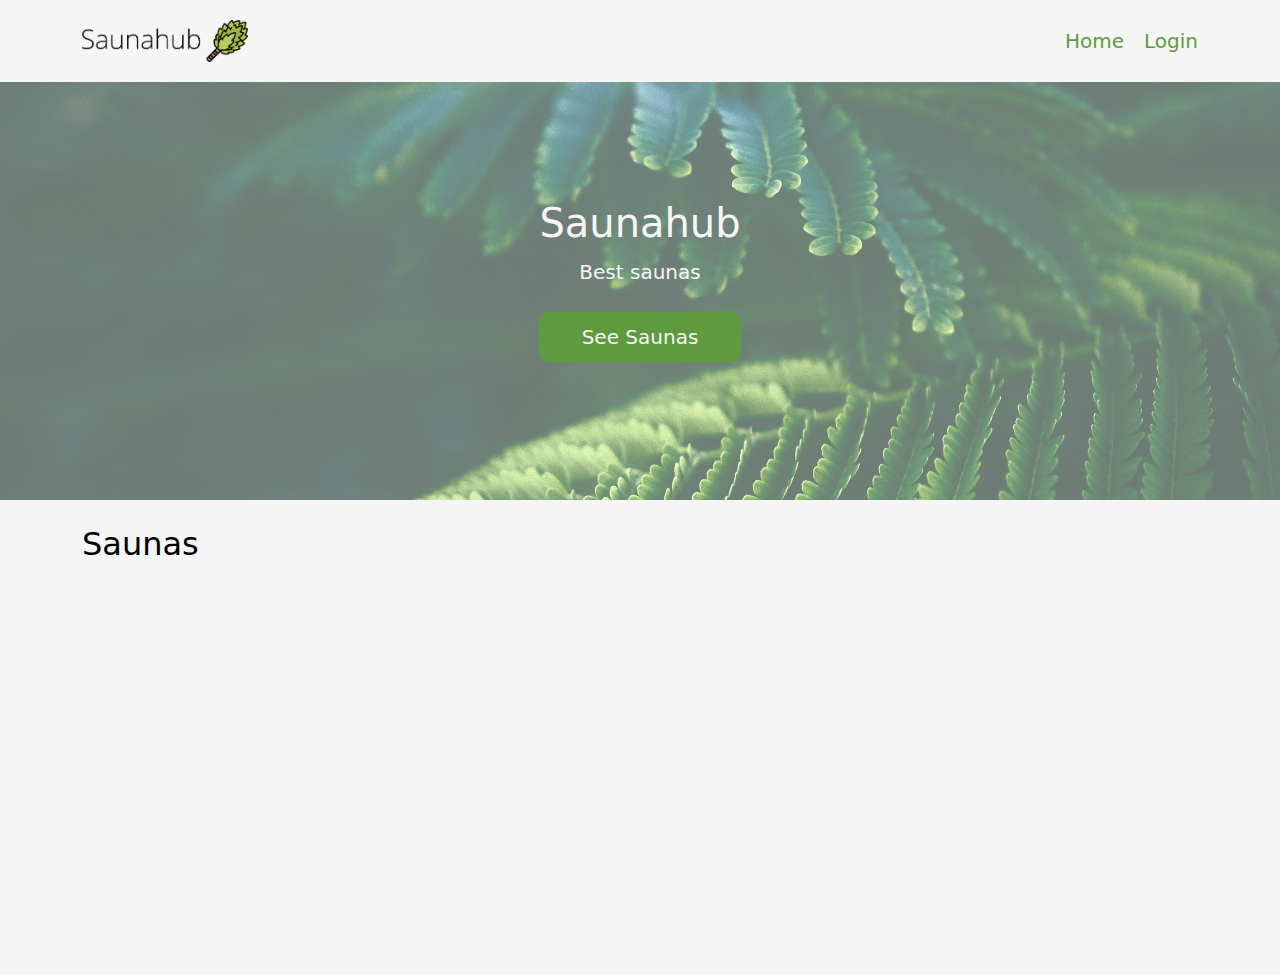
<file: index.html>
<!doctype html><html lang="en"><head><meta charset="UTF-8"/><meta http-equiv="X-UA-Compatible" content="IE=edge"/><meta name="viewport" content="width=device-width,initial-scale=1"/><link rel="stylesheet" href="https://cdnjs.cloudflare.com/ajax/libs/font-awesome/6.1.1/css/all.min.css" integrity="sha512-KfkfwYDsLkIlwQp6LFnl8zNdLGxu9YAA1QvwINks4PhcElQSvqcyVLLD9aMhXd13uQjoXtEKNosOWaZqXgel0g==" crossorigin="anonymous" referrerpolicy="no-referrer"/><title>Main</title><script defer="defer" src="main.js"></script><link href="main.css" rel="stylesheet"></head><body><header class="header"><div class="container"><div class="row"><div class="col-2"><a href=""><img src="img/logo_new.png" alt="logo"/></a></div><div class="col-10 menu"><nav><ul class="menu-list" id="menu-list"><li class="menu-item"><a href="">Home</a></li><li class="menu-item"><a href="#" class="login-btn" id="login-btn">Login</a></li><li class="menu-item" id="account-place"></li></ul></nav></div></div></div></header><div class="modal-window" id="modal-window"></div><section class="main-head"><div class="main-head__info"><h1>Saunahub</h1><p>Best saunas</p><a href="#saunas">See Saunas</a></div></section><section class="main-section" id="saunas"><div class="container"><div class="row" id="saunas-section"><h2>Saunas</h2></div></div></section><div class="notification" id="notification"><p>Text</p></div></body></html>
</file>
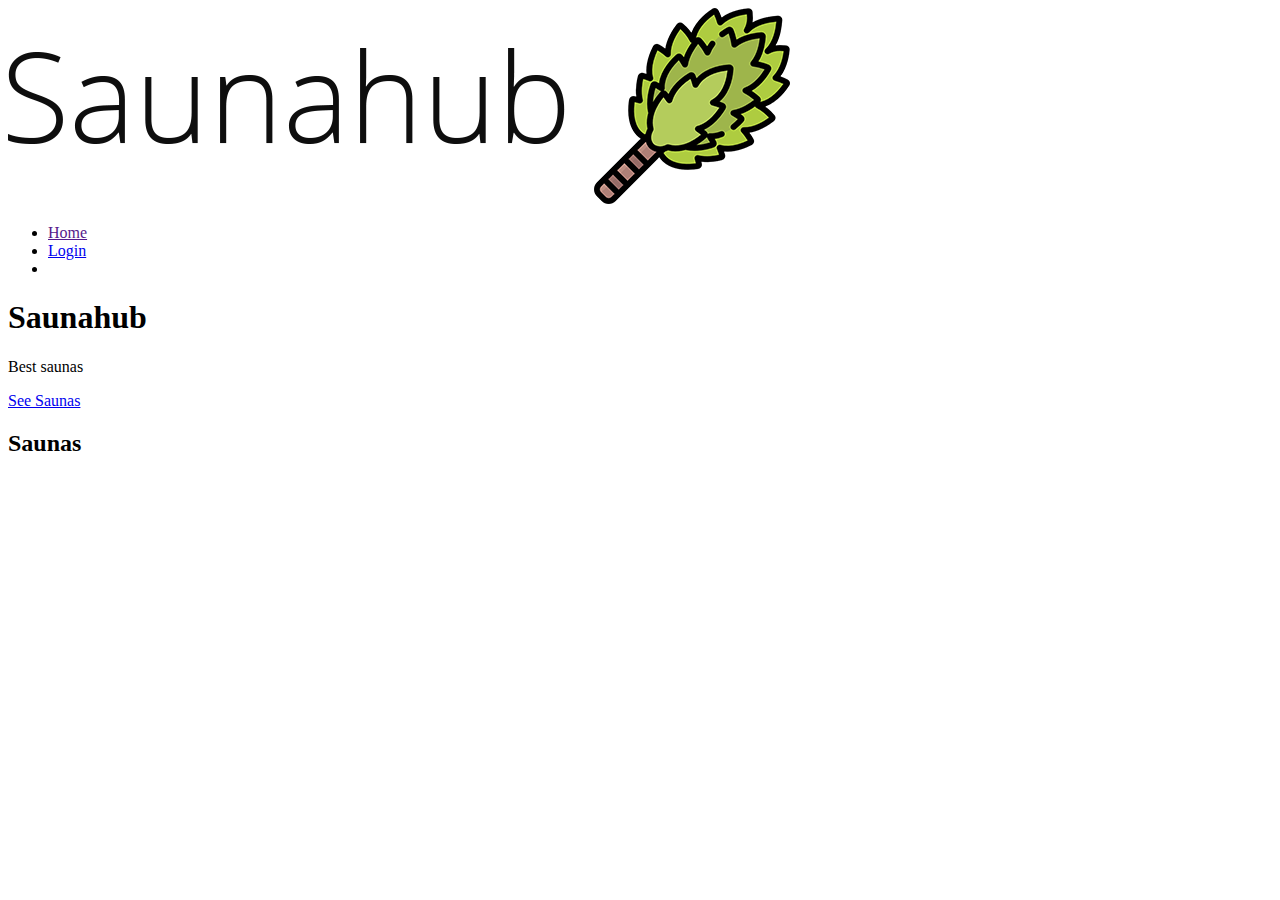
<file: src/index.html>
<!DOCTYPE html>
<html lang="en">
  <head>
    <meta charset="UTF-8" />
    <meta http-equiv="X-UA-Compatible" content="IE=edge" />
    <meta name="viewport" content="width=device-width, initial-scale=1.0" />
    <link
      rel="stylesheet"
      href="https://cdnjs.cloudflare.com/ajax/libs/font-awesome/6.1.1/css/all.min.css"
      integrity="sha512-KfkfwYDsLkIlwQp6LFnl8zNdLGxu9YAA1QvwINks4PhcElQSvqcyVLLD9aMhXd13uQjoXtEKNosOWaZqXgel0g=="
      crossorigin="anonymous"
      referrerpolicy="no-referrer"
    />
    <title>Main</title>
  </head>
  <body>
    <header class="header">
      <div class="container">
        <div class="row">
          <div class="col-2">
            <a href="">
              <img src="img/logo_new.png" alt="logo" />
            </a>
          </div>
          <div class="col-10 menu">
            <nav>
              <ul class="menu-list" id="menu-list">
                <li class="menu-item"><a href="">Home</a></li>
                <li class="menu-item">
                  <a href="#" class="login-btn" id="login-btn">Login</a>
                </li>
                <li class="menu-item" id="account-place"></li>
              </ul>
            </nav>
          </div>
        </div>
      </div>
    </header>
    <div class="modal-window" id="modal-window"></div>
    <section class="main-head">
      <div class="main-head__info">
        <h1>Saunahub</h1>
        <p>Best saunas</p>
        <a href="#saunas">See Saunas</a>
      </div>
    </section>
    <section class="main-section" id="saunas">
      <div class="container">
        <div class="row" id="saunas-section">
          <h2>Saunas</h2>
        </div>
      </div>
    </section>
  </body>
</html>
</file>
<file: main.css>
*,:after,:before{box-sizing:border-box}@media (prefers-reduced-motion:no-preference){:root{scroll-behavior:smooth}}body{margin:0;font-family:var(--bs-body-font-family);font-size:var(--bs-body-font-size);font-weight:var(--bs-body-font-weight);line-height:var(--bs-body-line-height);color:var(--bs-body-color);text-align:var(--bs-body-text-align);background-color:var(--bs-body-bg);-webkit-text-size-adjust:100%;-webkit-tap-highlight-color:rgba(0,0,0,0)}hr{margin:1rem 0;color:inherit;background-color:currentColor;border:0;opacity:.25}hr:not([size]){height:1px}h1,h2,h3,h4,h5,h6{margin-top:0;margin-bottom:.5rem;font-weight:500;line-height:1.2}h1{font-size:calc(1.375rem + 1.5vw)}@media (min-width:1200px){h1{font-size:2.5rem}}h2{font-size:calc(1.325rem + .9vw)}@media (min-width:1200px){h2{font-size:2rem}}h3{font-size:calc(1.3rem + .6vw)}@media (min-width:1200px){h3{font-size:1.75rem}}h4{font-size:calc(1.275rem + .3vw)}@media (min-width:1200px){h4{font-size:1.5rem}}h5{font-size:1.25rem}h6{font-size:1rem}p{margin-top:0;margin-bottom:1rem}abbr[data-bs-original-title],abbr[title]{text-decoration:underline dotted;cursor:help;text-decoration-skip-ink:none}address{margin-bottom:1rem;font-style:normal;line-height:inherit}ol,ul{padding-left:2rem}dl,ol,ul{margin-top:0;margin-bottom:1rem}ol ol,ol ul,ul ol,ul ul{margin-bottom:0}dt{font-weight:700}dd{margin-bottom:.5rem;margin-left:0}blockquote{margin:0 0 1rem}b,strong{font-weight:bolder}small{font-size:.875em}mark{padding:.2em;background-color:#fcf8e3}sub,sup{position:relative;font-size:.75em;line-height:0;vertical-align:baseline}sub{bottom:-.25em}sup{top:-.5em}a{color:#0d6efd;text-decoration:underline}a:hover{color:#0a58ca}a:not([href]):not([class]),a:not([href]):not([class]):hover{color:inherit;text-decoration:none}code,kbd,pre,samp{font-family:var(--bs-font-monospace);font-size:1em;direction:ltr;unicode-bidi:bidi-override}pre{display:block;margin-top:0;margin-bottom:1rem;overflow:auto;font-size:.875em}pre code{font-size:inherit;color:inherit;word-break:normal}code{font-size:.875em;color:#d63384;word-wrap:break-word}a>code{color:inherit}kbd{padding:.2rem .4rem;font-size:.875em;color:#fff;background-color:#212529;border-radius:.2rem}kbd kbd{padding:0;font-size:1em;font-weight:700}figure{margin:0 0 1rem}img,svg{vertical-align:middle}table{caption-side:bottom;border-collapse:collapse}caption{padding-top:.5rem;padding-bottom:.5rem;color:#6c757d;text-align:left}th{text-align:inherit;text-align:-webkit-match-parent}tbody,td,tfoot,th,thead,tr{border:0 solid;border-color:inherit}label{display:inline-block}button{border-radius:0}button:focus:not(:focus-visible){outline:0}button,input,optgroup,select,textarea{margin:0;font-family:inherit;font-size:inherit;line-height:inherit}button,select{text-transform:none}[role=button]{cursor:pointer}select{word-wrap:normal}select:disabled{opacity:1}[list]::-webkit-calendar-picker-indicator{display:none}[type=button],[type=reset],[type=submit],button{-webkit-appearance:button}[type=button]:not(:disabled),[type=reset]:not(:disabled),[type=submit]:not(:disabled),button:not(:disabled){cursor:pointer}::-moz-focus-inner{padding:0;border-style:none}textarea{resize:vertical}fieldset{min-width:0;padding:0;margin:0;border:0}legend{float:left;width:100%;padding:0;margin-bottom:.5rem;font-size:calc(1.275rem + .3vw);line-height:inherit}@media (min-width:1200px){legend{font-size:1.5rem}}legend+*{clear:left}::-webkit-datetime-edit-day-field,::-webkit-datetime-edit-fields-wrapper,::-webkit-datetime-edit-hour-field,::-webkit-datetime-edit-minute,::-webkit-datetime-edit-month-field,::-webkit-datetime-edit-text,::-webkit-datetime-edit-year-field{padding:0}::-webkit-inner-spin-button{height:auto}[type=search]{outline-offset:-2px;-webkit-appearance:textfield}::-webkit-search-decoration{-webkit-appearance:none}::-webkit-color-swatch-wrapper{padding:0}::file-selector-button{font:inherit}::-webkit-file-upload-button{font:inherit;-webkit-appearance:button}output{display:inline-block}iframe{border:0}summary{display:list-item;cursor:pointer}progress{vertical-align:baseline}[hidden]{display:none!important}/*!
 * Bootstrap Grid v5.1.3 (https://getbootstrap.com/)
 * Copyright 2011-2021 The Bootstrap Authors
 * Copyright 2011-2021 Twitter, Inc.
 * Licensed under MIT (https://github.com/twbs/bootstrap/blob/main/LICENSE)
 */:root{--bs-blue:#0d6efd;--bs-indigo:#6610f2;--bs-purple:#6f42c1;--bs-pink:#d63384;--bs-red:#dc3545;--bs-orange:#fd7e14;--bs-yellow:#ffc107;--bs-green:#198754;--bs-teal:#20c997;--bs-cyan:#0dcaf0;--bs-white:#fff;--bs-gray:#6c757d;--bs-gray-dark:#343a40;--bs-gray-100:#f8f9fa;--bs-gray-200:#e9ecef;--bs-gray-300:#dee2e6;--bs-gray-400:#ced4da;--bs-gray-500:#adb5bd;--bs-gray-600:#6c757d;--bs-gray-700:#495057;--bs-gray-800:#343a40;--bs-gray-900:#212529;--bs-primary:#0d6efd;--bs-secondary:#6c757d;--bs-success:#198754;--bs-info:#0dcaf0;--bs-warning:#ffc107;--bs-danger:#dc3545;--bs-light:#f8f9fa;--bs-dark:#212529;--bs-primary-rgb:13,110,253;--bs-secondary-rgb:108,117,125;--bs-success-rgb:25,135,84;--bs-info-rgb:13,202,240;--bs-warning-rgb:255,193,7;--bs-danger-rgb:220,53,69;--bs-light-rgb:248,249,250;--bs-dark-rgb:33,37,41;--bs-white-rgb:255,255,255;--bs-black-rgb:0,0,0;--bs-body-color-rgb:33,37,41;--bs-body-bg-rgb:255,255,255;--bs-font-sans-serif:system-ui,-apple-system,"Segoe UI",Roboto,"Helvetica Neue",Arial,"Noto Sans","Liberation Sans",sans-serif,"Apple Color Emoji","Segoe UI Emoji","Segoe UI Symbol","Noto Color Emoji";--bs-font-monospace:SFMono-Regular,Menlo,Monaco,Consolas,"Liberation Mono","Courier New",monospace;--bs-gradient:linear-gradient(180deg,hsla(0,0%,100%,0.15),hsla(0,0%,100%,0));--bs-body-font-family:var(--bs-font-sans-serif);--bs-body-font-size:1rem;--bs-body-font-weight:400;--bs-body-line-height:1.5;--bs-body-color:#212529;--bs-body-bg:#fff}.container,.container-fluid,.container-lg,.container-md,.container-sm,.container-xl,.container-xxl{width:100%;padding-right:var(--bs-gutter-x,.75rem);padding-left:var(--bs-gutter-x,.75rem);margin-right:auto;margin-left:auto}@media (min-width:576px){.container,.container-sm{max-width:540px}}@media (min-width:768px){.container,.container-md,.container-sm{max-width:720px}}@media (min-width:992px){.container,.container-lg,.container-md,.container-sm{max-width:960px}}@media (min-width:1200px){.container,.container-lg,.container-md,.container-sm,.container-xl{max-width:1140px}}@media (min-width:1400px){.container,.container-lg,.container-md,.container-sm,.container-xl,.container-xxl{max-width:1320px}}.row{--bs-gutter-x:1.5rem;--bs-gutter-y:0;display:flex;flex-wrap:wrap;margin-top:calc(var(--bs-gutter-y)*-1);margin-right:calc(var(--bs-gutter-x)*-0.5);margin-left:calc(var(--bs-gutter-x)*-0.5)}.row>*{box-sizing:border-box;flex-shrink:0;width:100%;max-width:100%;padding-right:calc(var(--bs-gutter-x)*0.5);padding-left:calc(var(--bs-gutter-x)*0.5);margin-top:var(--bs-gutter-y)}.col{flex:1 0 0%}.row-cols-auto>*{flex:0 0 auto;width:auto}.row-cols-1>*{flex:0 0 auto;width:100%}.row-cols-2>*{flex:0 0 auto;width:50%}.row-cols-3>*{flex:0 0 auto;width:33.33333%}.row-cols-4>*{flex:0 0 auto;width:25%}.row-cols-5>*{flex:0 0 auto;width:20%}.row-cols-6>*{flex:0 0 auto;width:16.66667%}.col-auto{flex:0 0 auto;width:auto}.col-1{flex:0 0 auto;width:8.33333%}.col-2{flex:0 0 auto;width:16.66667%}.col-3{flex:0 0 auto;width:25%}.col-4{flex:0 0 auto;width:33.33333%}.col-5{flex:0 0 auto;width:41.66667%}.col-6{flex:0 0 auto;width:50%}.col-7{flex:0 0 auto;width:58.33333%}.col-8{flex:0 0 auto;width:66.66667%}.col-9{flex:0 0 auto;width:75%}.col-10{flex:0 0 auto;width:83.33333%}.col-11{flex:0 0 auto;width:91.66667%}.col-12{flex:0 0 auto;width:100%}.offset-1{margin-left:8.33333%}.offset-2{margin-left:16.66667%}.offset-3{margin-left:25%}.offset-4{margin-left:33.33333%}.offset-5{margin-left:41.66667%}.offset-6{margin-left:50%}.offset-7{margin-left:58.33333%}.offset-8{margin-left:66.66667%}.offset-9{margin-left:75%}.offset-10{margin-left:83.33333%}.offset-11{margin-left:91.66667%}.g-0,.gx-0{--bs-gutter-x:0}.g-0,.gy-0{--bs-gutter-y:0}.g-1,.gx-1{--bs-gutter-x:.25rem}.g-1,.gy-1{--bs-gutter-y:.25rem}.g-2,.gx-2{--bs-gutter-x:.5rem}.g-2,.gy-2{--bs-gutter-y:.5rem}.g-3,.gx-3{--bs-gutter-x:1rem}.g-3,.gy-3{--bs-gutter-y:1rem}.g-4,.gx-4{--bs-gutter-x:1.5rem}.g-4,.gy-4{--bs-gutter-y:1.5rem}.g-5,.gx-5{--bs-gutter-x:3rem}.g-5,.gy-5{--bs-gutter-y:3rem}@media (min-width:576px){.col-sm{flex:1 0 0%}.row-cols-sm-auto>*{flex:0 0 auto;width:auto}.row-cols-sm-1>*{flex:0 0 auto;width:100%}.row-cols-sm-2>*{flex:0 0 auto;width:50%}.row-cols-sm-3>*{flex:0 0 auto;width:33.33333%}.row-cols-sm-4>*{flex:0 0 auto;width:25%}.row-cols-sm-5>*{flex:0 0 auto;width:20%}.row-cols-sm-6>*{flex:0 0 auto;width:16.66667%}.col-sm-auto{flex:0 0 auto;width:auto}.col-sm-1{flex:0 0 auto;width:8.33333%}.col-sm-2{flex:0 0 auto;width:16.66667%}.col-sm-3{flex:0 0 auto;width:25%}.col-sm-4{flex:0 0 auto;width:33.33333%}.col-sm-5{flex:0 0 auto;width:41.66667%}.col-sm-6{flex:0 0 auto;width:50%}.col-sm-7{flex:0 0 auto;width:58.33333%}.col-sm-8{flex:0 0 auto;width:66.66667%}.col-sm-9{flex:0 0 auto;width:75%}.col-sm-10{flex:0 0 auto;width:83.33333%}.col-sm-11{flex:0 0 auto;width:91.66667%}.col-sm-12{flex:0 0 auto;width:100%}.offset-sm-0{margin-left:0}.offset-sm-1{margin-left:8.33333%}.offset-sm-2{margin-left:16.66667%}.offset-sm-3{margin-left:25%}.offset-sm-4{margin-left:33.33333%}.offset-sm-5{margin-left:41.66667%}.offset-sm-6{margin-left:50%}.offset-sm-7{margin-left:58.33333%}.offset-sm-8{margin-left:66.66667%}.offset-sm-9{margin-left:75%}.offset-sm-10{margin-left:83.33333%}.offset-sm-11{margin-left:91.66667%}.g-sm-0,.gx-sm-0{--bs-gutter-x:0}.g-sm-0,.gy-sm-0{--bs-gutter-y:0}.g-sm-1,.gx-sm-1{--bs-gutter-x:.25rem}.g-sm-1,.gy-sm-1{--bs-gutter-y:.25rem}.g-sm-2,.gx-sm-2{--bs-gutter-x:.5rem}.g-sm-2,.gy-sm-2{--bs-gutter-y:.5rem}.g-sm-3,.gx-sm-3{--bs-gutter-x:1rem}.g-sm-3,.gy-sm-3{--bs-gutter-y:1rem}.g-sm-4,.gx-sm-4{--bs-gutter-x:1.5rem}.g-sm-4,.gy-sm-4{--bs-gutter-y:1.5rem}.g-sm-5,.gx-sm-5{--bs-gutter-x:3rem}.g-sm-5,.gy-sm-5{--bs-gutter-y:3rem}}@media (min-width:768px){.col-md{flex:1 0 0%}.row-cols-md-auto>*{flex:0 0 auto;width:auto}.row-cols-md-1>*{flex:0 0 auto;width:100%}.row-cols-md-2>*{flex:0 0 auto;width:50%}.row-cols-md-3>*{flex:0 0 auto;width:33.33333%}.row-cols-md-4>*{flex:0 0 auto;width:25%}.row-cols-md-5>*{flex:0 0 auto;width:20%}.row-cols-md-6>*{flex:0 0 auto;width:16.66667%}.col-md-auto{flex:0 0 auto;width:auto}.col-md-1{flex:0 0 auto;width:8.33333%}.col-md-2{flex:0 0 auto;width:16.66667%}.col-md-3{flex:0 0 auto;width:25%}.col-md-4{flex:0 0 auto;width:33.33333%}.col-md-5{flex:0 0 auto;width:41.66667%}.col-md-6{flex:0 0 auto;width:50%}.col-md-7{flex:0 0 auto;width:58.33333%}.col-md-8{flex:0 0 auto;width:66.66667%}.col-md-9{flex:0 0 auto;width:75%}.col-md-10{flex:0 0 auto;width:83.33333%}.col-md-11{flex:0 0 auto;width:91.66667%}.col-md-12{flex:0 0 auto;width:100%}.offset-md-0{margin-left:0}.offset-md-1{margin-left:8.33333%}.offset-md-2{margin-left:16.66667%}.offset-md-3{margin-left:25%}.offset-md-4{margin-left:33.33333%}.offset-md-5{margin-left:41.66667%}.offset-md-6{margin-left:50%}.offset-md-7{margin-left:58.33333%}.offset-md-8{margin-left:66.66667%}.offset-md-9{margin-left:75%}.offset-md-10{margin-left:83.33333%}.offset-md-11{margin-left:91.66667%}.g-md-0,.gx-md-0{--bs-gutter-x:0}.g-md-0,.gy-md-0{--bs-gutter-y:0}.g-md-1,.gx-md-1{--bs-gutter-x:.25rem}.g-md-1,.gy-md-1{--bs-gutter-y:.25rem}.g-md-2,.gx-md-2{--bs-gutter-x:.5rem}.g-md-2,.gy-md-2{--bs-gutter-y:.5rem}.g-md-3,.gx-md-3{--bs-gutter-x:1rem}.g-md-3,.gy-md-3{--bs-gutter-y:1rem}.g-md-4,.gx-md-4{--bs-gutter-x:1.5rem}.g-md-4,.gy-md-4{--bs-gutter-y:1.5rem}.g-md-5,.gx-md-5{--bs-gutter-x:3rem}.g-md-5,.gy-md-5{--bs-gutter-y:3rem}}@media (min-width:992px){.col-lg{flex:1 0 0%}.row-cols-lg-auto>*{flex:0 0 auto;width:auto}.row-cols-lg-1>*{flex:0 0 auto;width:100%}.row-cols-lg-2>*{flex:0 0 auto;width:50%}.row-cols-lg-3>*{flex:0 0 auto;width:33.33333%}.row-cols-lg-4>*{flex:0 0 auto;width:25%}.row-cols-lg-5>*{flex:0 0 auto;width:20%}.row-cols-lg-6>*{flex:0 0 auto;width:16.66667%}.col-lg-auto{flex:0 0 auto;width:auto}.col-lg-1{flex:0 0 auto;width:8.33333%}.col-lg-2{flex:0 0 auto;width:16.66667%}.col-lg-3{flex:0 0 auto;width:25%}.col-lg-4{flex:0 0 auto;width:33.33333%}.col-lg-5{flex:0 0 auto;width:41.66667%}.col-lg-6{flex:0 0 auto;width:50%}.col-lg-7{flex:0 0 auto;width:58.33333%}.col-lg-8{flex:0 0 auto;width:66.66667%}.col-lg-9{flex:0 0 auto;width:75%}.col-lg-10{flex:0 0 auto;width:83.33333%}.col-lg-11{flex:0 0 auto;width:91.66667%}.col-lg-12{flex:0 0 auto;width:100%}.offset-lg-0{margin-left:0}.offset-lg-1{margin-left:8.33333%}.offset-lg-2{margin-left:16.66667%}.offset-lg-3{margin-left:25%}.offset-lg-4{margin-left:33.33333%}.offset-lg-5{margin-left:41.66667%}.offset-lg-6{margin-left:50%}.offset-lg-7{margin-left:58.33333%}.offset-lg-8{margin-left:66.66667%}.offset-lg-9{margin-left:75%}.offset-lg-10{margin-left:83.33333%}.offset-lg-11{margin-left:91.66667%}.g-lg-0,.gx-lg-0{--bs-gutter-x:0}.g-lg-0,.gy-lg-0{--bs-gutter-y:0}.g-lg-1,.gx-lg-1{--bs-gutter-x:.25rem}.g-lg-1,.gy-lg-1{--bs-gutter-y:.25rem}.g-lg-2,.gx-lg-2{--bs-gutter-x:.5rem}.g-lg-2,.gy-lg-2{--bs-gutter-y:.5rem}.g-lg-3,.gx-lg-3{--bs-gutter-x:1rem}.g-lg-3,.gy-lg-3{--bs-gutter-y:1rem}.g-lg-4,.gx-lg-4{--bs-gutter-x:1.5rem}.g-lg-4,.gy-lg-4{--bs-gutter-y:1.5rem}.g-lg-5,.gx-lg-5{--bs-gutter-x:3rem}.g-lg-5,.gy-lg-5{--bs-gutter-y:3rem}}@media (min-width:1200px){.col-xl{flex:1 0 0%}.row-cols-xl-auto>*{flex:0 0 auto;width:auto}.row-cols-xl-1>*{flex:0 0 auto;width:100%}.row-cols-xl-2>*{flex:0 0 auto;width:50%}.row-cols-xl-3>*{flex:0 0 auto;width:33.33333%}.row-cols-xl-4>*{flex:0 0 auto;width:25%}.row-cols-xl-5>*{flex:0 0 auto;width:20%}.row-cols-xl-6>*{flex:0 0 auto;width:16.66667%}.col-xl-auto{flex:0 0 auto;width:auto}.col-xl-1{flex:0 0 auto;width:8.33333%}.col-xl-2{flex:0 0 auto;width:16.66667%}.col-xl-3{flex:0 0 auto;width:25%}.col-xl-4{flex:0 0 auto;width:33.33333%}.col-xl-5{flex:0 0 auto;width:41.66667%}.col-xl-6{flex:0 0 auto;width:50%}.col-xl-7{flex:0 0 auto;width:58.33333%}.col-xl-8{flex:0 0 auto;width:66.66667%}.col-xl-9{flex:0 0 auto;width:75%}.col-xl-10{flex:0 0 auto;width:83.33333%}.col-xl-11{flex:0 0 auto;width:91.66667%}.col-xl-12{flex:0 0 auto;width:100%}.offset-xl-0{margin-left:0}.offset-xl-1{margin-left:8.33333%}.offset-xl-2{margin-left:16.66667%}.offset-xl-3{margin-left:25%}.offset-xl-4{margin-left:33.33333%}.offset-xl-5{margin-left:41.66667%}.offset-xl-6{margin-left:50%}.offset-xl-7{margin-left:58.33333%}.offset-xl-8{margin-left:66.66667%}.offset-xl-9{margin-left:75%}.offset-xl-10{margin-left:83.33333%}.offset-xl-11{margin-left:91.66667%}.g-xl-0,.gx-xl-0{--bs-gutter-x:0}.g-xl-0,.gy-xl-0{--bs-gutter-y:0}.g-xl-1,.gx-xl-1{--bs-gutter-x:.25rem}.g-xl-1,.gy-xl-1{--bs-gutter-y:.25rem}.g-xl-2,.gx-xl-2{--bs-gutter-x:.5rem}.g-xl-2,.gy-xl-2{--bs-gutter-y:.5rem}.g-xl-3,.gx-xl-3{--bs-gutter-x:1rem}.g-xl-3,.gy-xl-3{--bs-gutter-y:1rem}.g-xl-4,.gx-xl-4{--bs-gutter-x:1.5rem}.g-xl-4,.gy-xl-4{--bs-gutter-y:1.5rem}.g-xl-5,.gx-xl-5{--bs-gutter-x:3rem}.g-xl-5,.gy-xl-5{--bs-gutter-y:3rem}}@media (min-width:1400px){.col-xxl{flex:1 0 0%}.row-cols-xxl-auto>*{flex:0 0 auto;width:auto}.row-cols-xxl-1>*{flex:0 0 auto;width:100%}.row-cols-xxl-2>*{flex:0 0 auto;width:50%}.row-cols-xxl-3>*{flex:0 0 auto;width:33.33333%}.row-cols-xxl-4>*{flex:0 0 auto;width:25%}.row-cols-xxl-5>*{flex:0 0 auto;width:20%}.row-cols-xxl-6>*{flex:0 0 auto;width:16.66667%}.col-xxl-auto{flex:0 0 auto;width:auto}.col-xxl-1{flex:0 0 auto;width:8.33333%}.col-xxl-2{flex:0 0 auto;width:16.66667%}.col-xxl-3{flex:0 0 auto;width:25%}.col-xxl-4{flex:0 0 auto;width:33.33333%}.col-xxl-5{flex:0 0 auto;width:41.66667%}.col-xxl-6{flex:0 0 auto;width:50%}.col-xxl-7{flex:0 0 auto;width:58.33333%}.col-xxl-8{flex:0 0 auto;width:66.66667%}.col-xxl-9{flex:0 0 auto;width:75%}.col-xxl-10{flex:0 0 auto;width:83.33333%}.col-xxl-11{flex:0 0 auto;width:91.66667%}.col-xxl-12{flex:0 0 auto;width:100%}.offset-xxl-0{margin-left:0}.offset-xxl-1{margin-left:8.33333%}.offset-xxl-2{margin-left:16.66667%}.offset-xxl-3{margin-left:25%}.offset-xxl-4{margin-left:33.33333%}.offset-xxl-5{margin-left:41.66667%}.offset-xxl-6{margin-left:50%}.offset-xxl-7{margin-left:58.33333%}.offset-xxl-8{margin-left:66.66667%}.offset-xxl-9{margin-left:75%}.offset-xxl-10{margin-left:83.33333%}.offset-xxl-11{margin-left:91.66667%}.g-xxl-0,.gx-xxl-0{--bs-gutter-x:0}.g-xxl-0,.gy-xxl-0{--bs-gutter-y:0}.g-xxl-1,.gx-xxl-1{--bs-gutter-x:.25rem}.g-xxl-1,.gy-xxl-1{--bs-gutter-y:.25rem}.g-xxl-2,.gx-xxl-2{--bs-gutter-x:.5rem}.g-xxl-2,.gy-xxl-2{--bs-gutter-y:.5rem}.g-xxl-3,.gx-xxl-3{--bs-gutter-x:1rem}.g-xxl-3,.gy-xxl-3{--bs-gutter-y:1rem}.g-xxl-4,.gx-xxl-4{--bs-gutter-x:1.5rem}.g-xxl-4,.gy-xxl-4{--bs-gutter-y:1.5rem}.g-xxl-5,.gx-xxl-5{--bs-gutter-x:3rem}.g-xxl-5,.gy-xxl-5{--bs-gutter-y:3rem}}.d-inline{display:inline!important}.d-inline-block{display:inline-block!important}.d-block{display:block!important}.d-grid{display:grid!important}.d-table{display:table!important}.d-table-row{display:table-row!important}.d-table-cell{display:table-cell!important}.d-flex{display:flex!important}.d-inline-flex{display:inline-flex!important}.d-none{display:none!important}.flex-fill{flex:1 1 auto!important}.flex-row{flex-direction:row!important}.flex-column{flex-direction:column!important}.flex-row-reverse{flex-direction:row-reverse!important}.flex-column-reverse{flex-direction:column-reverse!important}.flex-grow-0{flex-grow:0!important}.flex-grow-1{flex-grow:1!important}.flex-shrink-0{flex-shrink:0!important}.flex-shrink-1{flex-shrink:1!important}.flex-wrap{flex-wrap:wrap!important}.flex-nowrap{flex-wrap:nowrap!important}.flex-wrap-reverse{flex-wrap:wrap-reverse!important}.justify-content-start{justify-content:flex-start!important}.justify-content-end{justify-content:flex-end!important}.justify-content-center{justify-content:center!important}.justify-content-between{justify-content:space-between!important}.justify-content-around{justify-content:space-around!important}.justify-content-evenly{justify-content:space-evenly!important}.align-items-start{align-items:flex-start!important}.align-items-end{align-items:flex-end!important}.align-items-center{align-items:center!important}.align-items-baseline{align-items:baseline!important}.align-items-stretch{align-items:stretch!important}.align-content-start{align-content:flex-start!important}.align-content-end{align-content:flex-end!important}.align-content-center{align-content:center!important}.align-content-between{align-content:space-between!important}.align-content-around{align-content:space-around!important}.align-content-stretch{align-content:stretch!important}.align-self-auto{align-self:auto!important}.align-self-start{align-self:flex-start!important}.align-self-end{align-self:flex-end!important}.align-self-center{align-self:center!important}.align-self-baseline{align-self:baseline!important}.align-self-stretch{align-self:stretch!important}.order-first{order:-1!important}.order-0{order:0!important}.order-1{order:1!important}.order-2{order:2!important}.order-3{order:3!important}.order-4{order:4!important}.order-5{order:5!important}.order-last{order:6!important}.m-0{margin:0!important}.m-1{margin:.25rem!important}.m-2{margin:.5rem!important}.m-3{margin:1rem!important}.m-4{margin:1.5rem!important}.m-5{margin:3rem!important}.m-auto{margin:auto!important}.mx-0{margin-right:0!important;margin-left:0!important}.mx-1{margin-right:.25rem!important;margin-left:.25rem!important}.mx-2{margin-right:.5rem!important;margin-left:.5rem!important}.mx-3{margin-right:1rem!important;margin-left:1rem!important}.mx-4{margin-right:1.5rem!important;margin-left:1.5rem!important}.mx-5{margin-right:3rem!important;margin-left:3rem!important}.mx-auto{margin-right:auto!important;margin-left:auto!important}.my-0{margin-top:0!important;margin-bottom:0!important}.my-1{margin-top:.25rem!important;margin-bottom:.25rem!important}.my-2{margin-top:.5rem!important;margin-bottom:.5rem!important}.my-3{margin-top:1rem!important;margin-bottom:1rem!important}.my-4{margin-top:1.5rem!important;margin-bottom:1.5rem!important}.my-5{margin-top:3rem!important;margin-bottom:3rem!important}.my-auto{margin-top:auto!important;margin-bottom:auto!important}.mt-0{margin-top:0!important}.mt-1{margin-top:.25rem!important}.mt-2{margin-top:.5rem!important}.mt-3{margin-top:1rem!important}.mt-4{margin-top:1.5rem!important}.mt-5{margin-top:3rem!important}.mt-auto{margin-top:auto!important}.me-0{margin-right:0!important}.me-1{margin-right:.25rem!important}.me-2{margin-right:.5rem!important}.me-3{margin-right:1rem!important}.me-4{margin-right:1.5rem!important}.me-5{margin-right:3rem!important}.me-auto{margin-right:auto!important}.mb-0{margin-bottom:0!important}.mb-1{margin-bottom:.25rem!important}.mb-2{margin-bottom:.5rem!important}.mb-3{margin-bottom:1rem!important}.mb-4{margin-bottom:1.5rem!important}.mb-5{margin-bottom:3rem!important}.mb-auto{margin-bottom:auto!important}.ms-0{margin-left:0!important}.ms-1{margin-left:.25rem!important}.ms-2{margin-left:.5rem!important}.ms-3{margin-left:1rem!important}.ms-4{margin-left:1.5rem!important}.ms-5{margin-left:3rem!important}.ms-auto{margin-left:auto!important}.p-0{padding:0!important}.p-1{padding:.25rem!important}.p-2{padding:.5rem!important}.p-3{padding:1rem!important}.p-4{padding:1.5rem!important}.p-5{padding:3rem!important}.px-0{padding-right:0!important;padding-left:0!important}.px-1{padding-right:.25rem!important;padding-left:.25rem!important}.px-2{padding-right:.5rem!important;padding-left:.5rem!important}.px-3{padding-right:1rem!important;padding-left:1rem!important}.px-4{padding-right:1.5rem!important;padding-left:1.5rem!important}.px-5{padding-right:3rem!important;padding-left:3rem!important}.py-0{padding-top:0!important;padding-bottom:0!important}.py-1{padding-top:.25rem!important;padding-bottom:.25rem!important}.py-2{padding-top:.5rem!important;padding-bottom:.5rem!important}.py-3{padding-top:1rem!important;padding-bottom:1rem!important}.py-4{padding-top:1.5rem!important;padding-bottom:1.5rem!important}.py-5{padding-top:3rem!important;padding-bottom:3rem!important}.pt-0{padding-top:0!important}.pt-1{padding-top:.25rem!important}.pt-2{padding-top:.5rem!important}.pt-3{padding-top:1rem!important}.pt-4{padding-top:1.5rem!important}.pt-5{padding-top:3rem!important}.pe-0{padding-right:0!important}.pe-1{padding-right:.25rem!important}.pe-2{padding-right:.5rem!important}.pe-3{padding-right:1rem!important}.pe-4{padding-right:1.5rem!important}.pe-5{padding-right:3rem!important}.pb-0{padding-bottom:0!important}.pb-1{padding-bottom:.25rem!important}.pb-2{padding-bottom:.5rem!important}.pb-3{padding-bottom:1rem!important}.pb-4{padding-bottom:1.5rem!important}.pb-5{padding-bottom:3rem!important}.ps-0{padding-left:0!important}.ps-1{padding-left:.25rem!important}.ps-2{padding-left:.5rem!important}.ps-3{padding-left:1rem!important}.ps-4{padding-left:1.5rem!important}.ps-5{padding-left:3rem!important}@media (min-width:576px){.d-sm-inline{display:inline!important}.d-sm-inline-block{display:inline-block!important}.d-sm-block{display:block!important}.d-sm-grid{display:grid!important}.d-sm-table{display:table!important}.d-sm-table-row{display:table-row!important}.d-sm-table-cell{display:table-cell!important}.d-sm-flex{display:flex!important}.d-sm-inline-flex{display:inline-flex!important}.d-sm-none{display:none!important}.flex-sm-fill{flex:1 1 auto!important}.flex-sm-row{flex-direction:row!important}.flex-sm-column{flex-direction:column!important}.flex-sm-row-reverse{flex-direction:row-reverse!important}.flex-sm-column-reverse{flex-direction:column-reverse!important}.flex-sm-grow-0{flex-grow:0!important}.flex-sm-grow-1{flex-grow:1!important}.flex-sm-shrink-0{flex-shrink:0!important}.flex-sm-shrink-1{flex-shrink:1!important}.flex-sm-wrap{flex-wrap:wrap!important}.flex-sm-nowrap{flex-wrap:nowrap!important}.flex-sm-wrap-reverse{flex-wrap:wrap-reverse!important}.justify-content-sm-start{justify-content:flex-start!important}.justify-content-sm-end{justify-content:flex-end!important}.justify-content-sm-center{justify-content:center!important}.justify-content-sm-between{justify-content:space-between!important}.justify-content-sm-around{justify-content:space-around!important}.justify-content-sm-evenly{justify-content:space-evenly!important}.align-items-sm-start{align-items:flex-start!important}.align-items-sm-end{align-items:flex-end!important}.align-items-sm-center{align-items:center!important}.align-items-sm-baseline{align-items:baseline!important}.align-items-sm-stretch{align-items:stretch!important}.align-content-sm-start{align-content:flex-start!important}.align-content-sm-end{align-content:flex-end!important}.align-content-sm-center{align-content:center!important}.align-content-sm-between{align-content:space-between!important}.align-content-sm-around{align-content:space-around!important}.align-content-sm-stretch{align-content:stretch!important}.align-self-sm-auto{align-self:auto!important}.align-self-sm-start{align-self:flex-start!important}.align-self-sm-end{align-self:flex-end!important}.align-self-sm-center{align-self:center!important}.align-self-sm-baseline{align-self:baseline!important}.align-self-sm-stretch{align-self:stretch!important}.order-sm-first{order:-1!important}.order-sm-0{order:0!important}.order-sm-1{order:1!important}.order-sm-2{order:2!important}.order-sm-3{order:3!important}.order-sm-4{order:4!important}.order-sm-5{order:5!important}.order-sm-last{order:6!important}.m-sm-0{margin:0!important}.m-sm-1{margin:.25rem!important}.m-sm-2{margin:.5rem!important}.m-sm-3{margin:1rem!important}.m-sm-4{margin:1.5rem!important}.m-sm-5{margin:3rem!important}.m-sm-auto{margin:auto!important}.mx-sm-0{margin-right:0!important;margin-left:0!important}.mx-sm-1{margin-right:.25rem!important;margin-left:.25rem!important}.mx-sm-2{margin-right:.5rem!important;margin-left:.5rem!important}.mx-sm-3{margin-right:1rem!important;margin-left:1rem!important}.mx-sm-4{margin-right:1.5rem!important;margin-left:1.5rem!important}.mx-sm-5{margin-right:3rem!important;margin-left:3rem!important}.mx-sm-auto{margin-right:auto!important;margin-left:auto!important}.my-sm-0{margin-top:0!important;margin-bottom:0!important}.my-sm-1{margin-top:.25rem!important;margin-bottom:.25rem!important}.my-sm-2{margin-top:.5rem!important;margin-bottom:.5rem!important}.my-sm-3{margin-top:1rem!important;margin-bottom:1rem!important}.my-sm-4{margin-top:1.5rem!important;margin-bottom:1.5rem!important}.my-sm-5{margin-top:3rem!important;margin-bottom:3rem!important}.my-sm-auto{margin-top:auto!important;margin-bottom:auto!important}.mt-sm-0{margin-top:0!important}.mt-sm-1{margin-top:.25rem!important}.mt-sm-2{margin-top:.5rem!important}.mt-sm-3{margin-top:1rem!important}.mt-sm-4{margin-top:1.5rem!important}.mt-sm-5{margin-top:3rem!important}.mt-sm-auto{margin-top:auto!important}.me-sm-0{margin-right:0!important}.me-sm-1{margin-right:.25rem!important}.me-sm-2{margin-right:.5rem!important}.me-sm-3{margin-right:1rem!important}.me-sm-4{margin-right:1.5rem!important}.me-sm-5{margin-right:3rem!important}.me-sm-auto{margin-right:auto!important}.mb-sm-0{margin-bottom:0!important}.mb-sm-1{margin-bottom:.25rem!important}.mb-sm-2{margin-bottom:.5rem!important}.mb-sm-3{margin-bottom:1rem!important}.mb-sm-4{margin-bottom:1.5rem!important}.mb-sm-5{margin-bottom:3rem!important}.mb-sm-auto{margin-bottom:auto!important}.ms-sm-0{margin-left:0!important}.ms-sm-1{margin-left:.25rem!important}.ms-sm-2{margin-left:.5rem!important}.ms-sm-3{margin-left:1rem!important}.ms-sm-4{margin-left:1.5rem!important}.ms-sm-5{margin-left:3rem!important}.ms-sm-auto{margin-left:auto!important}.p-sm-0{padding:0!important}.p-sm-1{padding:.25rem!important}.p-sm-2{padding:.5rem!important}.p-sm-3{padding:1rem!important}.p-sm-4{padding:1.5rem!important}.p-sm-5{padding:3rem!important}.px-sm-0{padding-right:0!important;padding-left:0!important}.px-sm-1{padding-right:.25rem!important;padding-left:.25rem!important}.px-sm-2{padding-right:.5rem!important;padding-left:.5rem!important}.px-sm-3{padding-right:1rem!important;padding-left:1rem!important}.px-sm-4{padding-right:1.5rem!important;padding-left:1.5rem!important}.px-sm-5{padding-right:3rem!important;padding-left:3rem!important}.py-sm-0{padding-top:0!important;padding-bottom:0!important}.py-sm-1{padding-top:.25rem!important;padding-bottom:.25rem!important}.py-sm-2{padding-top:.5rem!important;padding-bottom:.5rem!important}.py-sm-3{padding-top:1rem!important;padding-bottom:1rem!important}.py-sm-4{padding-top:1.5rem!important;padding-bottom:1.5rem!important}.py-sm-5{padding-top:3rem!important;padding-bottom:3rem!important}.pt-sm-0{padding-top:0!important}.pt-sm-1{padding-top:.25rem!important}.pt-sm-2{padding-top:.5rem!important}.pt-sm-3{padding-top:1rem!important}.pt-sm-4{padding-top:1.5rem!important}.pt-sm-5{padding-top:3rem!important}.pe-sm-0{padding-right:0!important}.pe-sm-1{padding-right:.25rem!important}.pe-sm-2{padding-right:.5rem!important}.pe-sm-3{padding-right:1rem!important}.pe-sm-4{padding-right:1.5rem!important}.pe-sm-5{padding-right:3rem!important}.pb-sm-0{padding-bottom:0!important}.pb-sm-1{padding-bottom:.25rem!important}.pb-sm-2{padding-bottom:.5rem!important}.pb-sm-3{padding-bottom:1rem!important}.pb-sm-4{padding-bottom:1.5rem!important}.pb-sm-5{padding-bottom:3rem!important}.ps-sm-0{padding-left:0!important}.ps-sm-1{padding-left:.25rem!important}.ps-sm-2{padding-left:.5rem!important}.ps-sm-3{padding-left:1rem!important}.ps-sm-4{padding-left:1.5rem!important}.ps-sm-5{padding-left:3rem!important}}@media (min-width:768px){.d-md-inline{display:inline!important}.d-md-inline-block{display:inline-block!important}.d-md-block{display:block!important}.d-md-grid{display:grid!important}.d-md-table{display:table!important}.d-md-table-row{display:table-row!important}.d-md-table-cell{display:table-cell!important}.d-md-flex{display:flex!important}.d-md-inline-flex{display:inline-flex!important}.d-md-none{display:none!important}.flex-md-fill{flex:1 1 auto!important}.flex-md-row{flex-direction:row!important}.flex-md-column{flex-direction:column!important}.flex-md-row-reverse{flex-direction:row-reverse!important}.flex-md-column-reverse{flex-direction:column-reverse!important}.flex-md-grow-0{flex-grow:0!important}.flex-md-grow-1{flex-grow:1!important}.flex-md-shrink-0{flex-shrink:0!important}.flex-md-shrink-1{flex-shrink:1!important}.flex-md-wrap{flex-wrap:wrap!important}.flex-md-nowrap{flex-wrap:nowrap!important}.flex-md-wrap-reverse{flex-wrap:wrap-reverse!important}.justify-content-md-start{justify-content:flex-start!important}.justify-content-md-end{justify-content:flex-end!important}.justify-content-md-center{justify-content:center!important}.justify-content-md-between{justify-content:space-between!important}.justify-content-md-around{justify-content:space-around!important}.justify-content-md-evenly{justify-content:space-evenly!important}.align-items-md-start{align-items:flex-start!important}.align-items-md-end{align-items:flex-end!important}.align-items-md-center{align-items:center!important}.align-items-md-baseline{align-items:baseline!important}.align-items-md-stretch{align-items:stretch!important}.align-content-md-start{align-content:flex-start!important}.align-content-md-end{align-content:flex-end!important}.align-content-md-center{align-content:center!important}.align-content-md-between{align-content:space-between!important}.align-content-md-around{align-content:space-around!important}.align-content-md-stretch{align-content:stretch!important}.align-self-md-auto{align-self:auto!important}.align-self-md-start{align-self:flex-start!important}.align-self-md-end{align-self:flex-end!important}.align-self-md-center{align-self:center!important}.align-self-md-baseline{align-self:baseline!important}.align-self-md-stretch{align-self:stretch!important}.order-md-first{order:-1!important}.order-md-0{order:0!important}.order-md-1{order:1!important}.order-md-2{order:2!important}.order-md-3{order:3!important}.order-md-4{order:4!important}.order-md-5{order:5!important}.order-md-last{order:6!important}.m-md-0{margin:0!important}.m-md-1{margin:.25rem!important}.m-md-2{margin:.5rem!important}.m-md-3{margin:1rem!important}.m-md-4{margin:1.5rem!important}.m-md-5{margin:3rem!important}.m-md-auto{margin:auto!important}.mx-md-0{margin-right:0!important;margin-left:0!important}.mx-md-1{margin-right:.25rem!important;margin-left:.25rem!important}.mx-md-2{margin-right:.5rem!important;margin-left:.5rem!important}.mx-md-3{margin-right:1rem!important;margin-left:1rem!important}.mx-md-4{margin-right:1.5rem!important;margin-left:1.5rem!important}.mx-md-5{margin-right:3rem!important;margin-left:3rem!important}.mx-md-auto{margin-right:auto!important;margin-left:auto!important}.my-md-0{margin-top:0!important;margin-bottom:0!important}.my-md-1{margin-top:.25rem!important;margin-bottom:.25rem!important}.my-md-2{margin-top:.5rem!important;margin-bottom:.5rem!important}.my-md-3{margin-top:1rem!important;margin-bottom:1rem!important}.my-md-4{margin-top:1.5rem!important;margin-bottom:1.5rem!important}.my-md-5{margin-top:3rem!important;margin-bottom:3rem!important}.my-md-auto{margin-top:auto!important;margin-bottom:auto!important}.mt-md-0{margin-top:0!important}.mt-md-1{margin-top:.25rem!important}.mt-md-2{margin-top:.5rem!important}.mt-md-3{margin-top:1rem!important}.mt-md-4{margin-top:1.5rem!important}.mt-md-5{margin-top:3rem!important}.mt-md-auto{margin-top:auto!important}.me-md-0{margin-right:0!important}.me-md-1{margin-right:.25rem!important}.me-md-2{margin-right:.5rem!important}.me-md-3{margin-right:1rem!important}.me-md-4{margin-right:1.5rem!important}.me-md-5{margin-right:3rem!important}.me-md-auto{margin-right:auto!important}.mb-md-0{margin-bottom:0!important}.mb-md-1{margin-bottom:.25rem!important}.mb-md-2{margin-bottom:.5rem!important}.mb-md-3{margin-bottom:1rem!important}.mb-md-4{margin-bottom:1.5rem!important}.mb-md-5{margin-bottom:3rem!important}.mb-md-auto{margin-bottom:auto!important}.ms-md-0{margin-left:0!important}.ms-md-1{margin-left:.25rem!important}.ms-md-2{margin-left:.5rem!important}.ms-md-3{margin-left:1rem!important}.ms-md-4{margin-left:1.5rem!important}.ms-md-5{margin-left:3rem!important}.ms-md-auto{margin-left:auto!important}.p-md-0{padding:0!important}.p-md-1{padding:.25rem!important}.p-md-2{padding:.5rem!important}.p-md-3{padding:1rem!important}.p-md-4{padding:1.5rem!important}.p-md-5{padding:3rem!important}.px-md-0{padding-right:0!important;padding-left:0!important}.px-md-1{padding-right:.25rem!important;padding-left:.25rem!important}.px-md-2{padding-right:.5rem!important;padding-left:.5rem!important}.px-md-3{padding-right:1rem!important;padding-left:1rem!important}.px-md-4{padding-right:1.5rem!important;padding-left:1.5rem!important}.px-md-5{padding-right:3rem!important;padding-left:3rem!important}.py-md-0{padding-top:0!important;padding-bottom:0!important}.py-md-1{padding-top:.25rem!important;padding-bottom:.25rem!important}.py-md-2{padding-top:.5rem!important;padding-bottom:.5rem!important}.py-md-3{padding-top:1rem!important;padding-bottom:1rem!important}.py-md-4{padding-top:1.5rem!important;padding-bottom:1.5rem!important}.py-md-5{padding-top:3rem!important;padding-bottom:3rem!important}.pt-md-0{padding-top:0!important}.pt-md-1{padding-top:.25rem!important}.pt-md-2{padding-top:.5rem!important}.pt-md-3{padding-top:1rem!important}.pt-md-4{padding-top:1.5rem!important}.pt-md-5{padding-top:3rem!important}.pe-md-0{padding-right:0!important}.pe-md-1{padding-right:.25rem!important}.pe-md-2{padding-right:.5rem!important}.pe-md-3{padding-right:1rem!important}.pe-md-4{padding-right:1.5rem!important}.pe-md-5{padding-right:3rem!important}.pb-md-0{padding-bottom:0!important}.pb-md-1{padding-bottom:.25rem!important}.pb-md-2{padding-bottom:.5rem!important}.pb-md-3{padding-bottom:1rem!important}.pb-md-4{padding-bottom:1.5rem!important}.pb-md-5{padding-bottom:3rem!important}.ps-md-0{padding-left:0!important}.ps-md-1{padding-left:.25rem!important}.ps-md-2{padding-left:.5rem!important}.ps-md-3{padding-left:1rem!important}.ps-md-4{padding-left:1.5rem!important}.ps-md-5{padding-left:3rem!important}}@media (min-width:992px){.d-lg-inline{display:inline!important}.d-lg-inline-block{display:inline-block!important}.d-lg-block{display:block!important}.d-lg-grid{display:grid!important}.d-lg-table{display:table!important}.d-lg-table-row{display:table-row!important}.d-lg-table-cell{display:table-cell!important}.d-lg-flex{display:flex!important}.d-lg-inline-flex{display:inline-flex!important}.d-lg-none{display:none!important}.flex-lg-fill{flex:1 1 auto!important}.flex-lg-row{flex-direction:row!important}.flex-lg-column{flex-direction:column!important}.flex-lg-row-reverse{flex-direction:row-reverse!important}.flex-lg-column-reverse{flex-direction:column-reverse!important}.flex-lg-grow-0{flex-grow:0!important}.flex-lg-grow-1{flex-grow:1!important}.flex-lg-shrink-0{flex-shrink:0!important}.flex-lg-shrink-1{flex-shrink:1!important}.flex-lg-wrap{flex-wrap:wrap!important}.flex-lg-nowrap{flex-wrap:nowrap!important}.flex-lg-wrap-reverse{flex-wrap:wrap-reverse!important}.justify-content-lg-start{justify-content:flex-start!important}.justify-content-lg-end{justify-content:flex-end!important}.justify-content-lg-center{justify-content:center!important}.justify-content-lg-between{justify-content:space-between!important}.justify-content-lg-around{justify-content:space-around!important}.justify-content-lg-evenly{justify-content:space-evenly!important}.align-items-lg-start{align-items:flex-start!important}.align-items-lg-end{align-items:flex-end!important}.align-items-lg-center{align-items:center!important}.align-items-lg-baseline{align-items:baseline!important}.align-items-lg-stretch{align-items:stretch!important}.align-content-lg-start{align-content:flex-start!important}.align-content-lg-end{align-content:flex-end!important}.align-content-lg-center{align-content:center!important}.align-content-lg-between{align-content:space-between!important}.align-content-lg-around{align-content:space-around!important}.align-content-lg-stretch{align-content:stretch!important}.align-self-lg-auto{align-self:auto!important}.align-self-lg-start{align-self:flex-start!important}.align-self-lg-end{align-self:flex-end!important}.align-self-lg-center{align-self:center!important}.align-self-lg-baseline{align-self:baseline!important}.align-self-lg-stretch{align-self:stretch!important}.order-lg-first{order:-1!important}.order-lg-0{order:0!important}.order-lg-1{order:1!important}.order-lg-2{order:2!important}.order-lg-3{order:3!important}.order-lg-4{order:4!important}.order-lg-5{order:5!important}.order-lg-last{order:6!important}.m-lg-0{margin:0!important}.m-lg-1{margin:.25rem!important}.m-lg-2{margin:.5rem!important}.m-lg-3{margin:1rem!important}.m-lg-4{margin:1.5rem!important}.m-lg-5{margin:3rem!important}.m-lg-auto{margin:auto!important}.mx-lg-0{margin-right:0!important;margin-left:0!important}.mx-lg-1{margin-right:.25rem!important;margin-left:.25rem!important}.mx-lg-2{margin-right:.5rem!important;margin-left:.5rem!important}.mx-lg-3{margin-right:1rem!important;margin-left:1rem!important}.mx-lg-4{margin-right:1.5rem!important;margin-left:1.5rem!important}.mx-lg-5{margin-right:3rem!important;margin-left:3rem!important}.mx-lg-auto{margin-right:auto!important;margin-left:auto!important}.my-lg-0{margin-top:0!important;margin-bottom:0!important}.my-lg-1{margin-top:.25rem!important;margin-bottom:.25rem!important}.my-lg-2{margin-top:.5rem!important;margin-bottom:.5rem!important}.my-lg-3{margin-top:1rem!important;margin-bottom:1rem!important}.my-lg-4{margin-top:1.5rem!important;margin-bottom:1.5rem!important}.my-lg-5{margin-top:3rem!important;margin-bottom:3rem!important}.my-lg-auto{margin-top:auto!important;margin-bottom:auto!important}.mt-lg-0{margin-top:0!important}.mt-lg-1{margin-top:.25rem!important}.mt-lg-2{margin-top:.5rem!important}.mt-lg-3{margin-top:1rem!important}.mt-lg-4{margin-top:1.5rem!important}.mt-lg-5{margin-top:3rem!important}.mt-lg-auto{margin-top:auto!important}.me-lg-0{margin-right:0!important}.me-lg-1{margin-right:.25rem!important}.me-lg-2{margin-right:.5rem!important}.me-lg-3{margin-right:1rem!important}.me-lg-4{margin-right:1.5rem!important}.me-lg-5{margin-right:3rem!important}.me-lg-auto{margin-right:auto!important}.mb-lg-0{margin-bottom:0!important}.mb-lg-1{margin-bottom:.25rem!important}.mb-lg-2{margin-bottom:.5rem!important}.mb-lg-3{margin-bottom:1rem!important}.mb-lg-4{margin-bottom:1.5rem!important}.mb-lg-5{margin-bottom:3rem!important}.mb-lg-auto{margin-bottom:auto!important}.ms-lg-0{margin-left:0!important}.ms-lg-1{margin-left:.25rem!important}.ms-lg-2{margin-left:.5rem!important}.ms-lg-3{margin-left:1rem!important}.ms-lg-4{margin-left:1.5rem!important}.ms-lg-5{margin-left:3rem!important}.ms-lg-auto{margin-left:auto!important}.p-lg-0{padding:0!important}.p-lg-1{padding:.25rem!important}.p-lg-2{padding:.5rem!important}.p-lg-3{padding:1rem!important}.p-lg-4{padding:1.5rem!important}.p-lg-5{padding:3rem!important}.px-lg-0{padding-right:0!important;padding-left:0!important}.px-lg-1{padding-right:.25rem!important;padding-left:.25rem!important}.px-lg-2{padding-right:.5rem!important;padding-left:.5rem!important}.px-lg-3{padding-right:1rem!important;padding-left:1rem!important}.px-lg-4{padding-right:1.5rem!important;padding-left:1.5rem!important}.px-lg-5{padding-right:3rem!important;padding-left:3rem!important}.py-lg-0{padding-top:0!important;padding-bottom:0!important}.py-lg-1{padding-top:.25rem!important;padding-bottom:.25rem!important}.py-lg-2{padding-top:.5rem!important;padding-bottom:.5rem!important}.py-lg-3{padding-top:1rem!important;padding-bottom:1rem!important}.py-lg-4{padding-top:1.5rem!important;padding-bottom:1.5rem!important}.py-lg-5{padding-top:3rem!important;padding-bottom:3rem!important}.pt-lg-0{padding-top:0!important}.pt-lg-1{padding-top:.25rem!important}.pt-lg-2{padding-top:.5rem!important}.pt-lg-3{padding-top:1rem!important}.pt-lg-4{padding-top:1.5rem!important}.pt-lg-5{padding-top:3rem!important}.pe-lg-0{padding-right:0!important}.pe-lg-1{padding-right:.25rem!important}.pe-lg-2{padding-right:.5rem!important}.pe-lg-3{padding-right:1rem!important}.pe-lg-4{padding-right:1.5rem!important}.pe-lg-5{padding-right:3rem!important}.pb-lg-0{padding-bottom:0!important}.pb-lg-1{padding-bottom:.25rem!important}.pb-lg-2{padding-bottom:.5rem!important}.pb-lg-3{padding-bottom:1rem!important}.pb-lg-4{padding-bottom:1.5rem!important}.pb-lg-5{padding-bottom:3rem!important}.ps-lg-0{padding-left:0!important}.ps-lg-1{padding-left:.25rem!important}.ps-lg-2{padding-left:.5rem!important}.ps-lg-3{padding-left:1rem!important}.ps-lg-4{padding-left:1.5rem!important}.ps-lg-5{padding-left:3rem!important}}@media (min-width:1200px){.d-xl-inline{display:inline!important}.d-xl-inline-block{display:inline-block!important}.d-xl-block{display:block!important}.d-xl-grid{display:grid!important}.d-xl-table{display:table!important}.d-xl-table-row{display:table-row!important}.d-xl-table-cell{display:table-cell!important}.d-xl-flex{display:flex!important}.d-xl-inline-flex{display:inline-flex!important}.d-xl-none{display:none!important}.flex-xl-fill{flex:1 1 auto!important}.flex-xl-row{flex-direction:row!important}.flex-xl-column{flex-direction:column!important}.flex-xl-row-reverse{flex-direction:row-reverse!important}.flex-xl-column-reverse{flex-direction:column-reverse!important}.flex-xl-grow-0{flex-grow:0!important}.flex-xl-grow-1{flex-grow:1!important}.flex-xl-shrink-0{flex-shrink:0!important}.flex-xl-shrink-1{flex-shrink:1!important}.flex-xl-wrap{flex-wrap:wrap!important}.flex-xl-nowrap{flex-wrap:nowrap!important}.flex-xl-wrap-reverse{flex-wrap:wrap-reverse!important}.justify-content-xl-start{justify-content:flex-start!important}.justify-content-xl-end{justify-content:flex-end!important}.justify-content-xl-center{justify-content:center!important}.justify-content-xl-between{justify-content:space-between!important}.justify-content-xl-around{justify-content:space-around!important}.justify-content-xl-evenly{justify-content:space-evenly!important}.align-items-xl-start{align-items:flex-start!important}.align-items-xl-end{align-items:flex-end!important}.align-items-xl-center{align-items:center!important}.align-items-xl-baseline{align-items:baseline!important}.align-items-xl-stretch{align-items:stretch!important}.align-content-xl-start{align-content:flex-start!important}.align-content-xl-end{align-content:flex-end!important}.align-content-xl-center{align-content:center!important}.align-content-xl-between{align-content:space-between!important}.align-content-xl-around{align-content:space-around!important}.align-content-xl-stretch{align-content:stretch!important}.align-self-xl-auto{align-self:auto!important}.align-self-xl-start{align-self:flex-start!important}.align-self-xl-end{align-self:flex-end!important}.align-self-xl-center{align-self:center!important}.align-self-xl-baseline{align-self:baseline!important}.align-self-xl-stretch{align-self:stretch!important}.order-xl-first{order:-1!important}.order-xl-0{order:0!important}.order-xl-1{order:1!important}.order-xl-2{order:2!important}.order-xl-3{order:3!important}.order-xl-4{order:4!important}.order-xl-5{order:5!important}.order-xl-last{order:6!important}.m-xl-0{margin:0!important}.m-xl-1{margin:.25rem!important}.m-xl-2{margin:.5rem!important}.m-xl-3{margin:1rem!important}.m-xl-4{margin:1.5rem!important}.m-xl-5{margin:3rem!important}.m-xl-auto{margin:auto!important}.mx-xl-0{margin-right:0!important;margin-left:0!important}.mx-xl-1{margin-right:.25rem!important;margin-left:.25rem!important}.mx-xl-2{margin-right:.5rem!important;margin-left:.5rem!important}.mx-xl-3{margin-right:1rem!important;margin-left:1rem!important}.mx-xl-4{margin-right:1.5rem!important;margin-left:1.5rem!important}.mx-xl-5{margin-right:3rem!important;margin-left:3rem!important}.mx-xl-auto{margin-right:auto!important;margin-left:auto!important}.my-xl-0{margin-top:0!important;margin-bottom:0!important}.my-xl-1{margin-top:.25rem!important;margin-bottom:.25rem!important}.my-xl-2{margin-top:.5rem!important;margin-bottom:.5rem!important}.my-xl-3{margin-top:1rem!important;margin-bottom:1rem!important}.my-xl-4{margin-top:1.5rem!important;margin-bottom:1.5rem!important}.my-xl-5{margin-top:3rem!important;margin-bottom:3rem!important}.my-xl-auto{margin-top:auto!important;margin-bottom:auto!important}.mt-xl-0{margin-top:0!important}.mt-xl-1{margin-top:.25rem!important}.mt-xl-2{margin-top:.5rem!important}.mt-xl-3{margin-top:1rem!important}.mt-xl-4{margin-top:1.5rem!important}.mt-xl-5{margin-top:3rem!important}.mt-xl-auto{margin-top:auto!important}.me-xl-0{margin-right:0!important}.me-xl-1{margin-right:.25rem!important}.me-xl-2{margin-right:.5rem!important}.me-xl-3{margin-right:1rem!important}.me-xl-4{margin-right:1.5rem!important}.me-xl-5{margin-right:3rem!important}.me-xl-auto{margin-right:auto!important}.mb-xl-0{margin-bottom:0!important}.mb-xl-1{margin-bottom:.25rem!important}.mb-xl-2{margin-bottom:.5rem!important}.mb-xl-3{margin-bottom:1rem!important}.mb-xl-4{margin-bottom:1.5rem!important}.mb-xl-5{margin-bottom:3rem!important}.mb-xl-auto{margin-bottom:auto!important}.ms-xl-0{margin-left:0!important}.ms-xl-1{margin-left:.25rem!important}.ms-xl-2{margin-left:.5rem!important}.ms-xl-3{margin-left:1rem!important}.ms-xl-4{margin-left:1.5rem!important}.ms-xl-5{margin-left:3rem!important}.ms-xl-auto{margin-left:auto!important}.p-xl-0{padding:0!important}.p-xl-1{padding:.25rem!important}.p-xl-2{padding:.5rem!important}.p-xl-3{padding:1rem!important}.p-xl-4{padding:1.5rem!important}.p-xl-5{padding:3rem!important}.px-xl-0{padding-right:0!important;padding-left:0!important}.px-xl-1{padding-right:.25rem!important;padding-left:.25rem!important}.px-xl-2{padding-right:.5rem!important;padding-left:.5rem!important}.px-xl-3{padding-right:1rem!important;padding-left:1rem!important}.px-xl-4{padding-right:1.5rem!important;padding-left:1.5rem!important}.px-xl-5{padding-right:3rem!important;padding-left:3rem!important}.py-xl-0{padding-top:0!important;padding-bottom:0!important}.py-xl-1{padding-top:.25rem!important;padding-bottom:.25rem!important}.py-xl-2{padding-top:.5rem!important;padding-bottom:.5rem!important}.py-xl-3{padding-top:1rem!important;padding-bottom:1rem!important}.py-xl-4{padding-top:1.5rem!important;padding-bottom:1.5rem!important}.py-xl-5{padding-top:3rem!important;padding-bottom:3rem!important}.pt-xl-0{padding-top:0!important}.pt-xl-1{padding-top:.25rem!important}.pt-xl-2{padding-top:.5rem!important}.pt-xl-3{padding-top:1rem!important}.pt-xl-4{padding-top:1.5rem!important}.pt-xl-5{padding-top:3rem!important}.pe-xl-0{padding-right:0!important}.pe-xl-1{padding-right:.25rem!important}.pe-xl-2{padding-right:.5rem!important}.pe-xl-3{padding-right:1rem!important}.pe-xl-4{padding-right:1.5rem!important}.pe-xl-5{padding-right:3rem!important}.pb-xl-0{padding-bottom:0!important}.pb-xl-1{padding-bottom:.25rem!important}.pb-xl-2{padding-bottom:.5rem!important}.pb-xl-3{padding-bottom:1rem!important}.pb-xl-4{padding-bottom:1.5rem!important}.pb-xl-5{padding-bottom:3rem!important}.ps-xl-0{padding-left:0!important}.ps-xl-1{padding-left:.25rem!important}.ps-xl-2{padding-left:.5rem!important}.ps-xl-3{padding-left:1rem!important}.ps-xl-4{padding-left:1.5rem!important}.ps-xl-5{padding-left:3rem!important}}@media (min-width:1400px){.d-xxl-inline{display:inline!important}.d-xxl-inline-block{display:inline-block!important}.d-xxl-block{display:block!important}.d-xxl-grid{display:grid!important}.d-xxl-table{display:table!important}.d-xxl-table-row{display:table-row!important}.d-xxl-table-cell{display:table-cell!important}.d-xxl-flex{display:flex!important}.d-xxl-inline-flex{display:inline-flex!important}.d-xxl-none{display:none!important}.flex-xxl-fill{flex:1 1 auto!important}.flex-xxl-row{flex-direction:row!important}.flex-xxl-column{flex-direction:column!important}.flex-xxl-row-reverse{flex-direction:row-reverse!important}.flex-xxl-column-reverse{flex-direction:column-reverse!important}.flex-xxl-grow-0{flex-grow:0!important}.flex-xxl-grow-1{flex-grow:1!important}.flex-xxl-shrink-0{flex-shrink:0!important}.flex-xxl-shrink-1{flex-shrink:1!important}.flex-xxl-wrap{flex-wrap:wrap!important}.flex-xxl-nowrap{flex-wrap:nowrap!important}.flex-xxl-wrap-reverse{flex-wrap:wrap-reverse!important}.justify-content-xxl-start{justify-content:flex-start!important}.justify-content-xxl-end{justify-content:flex-end!important}.justify-content-xxl-center{justify-content:center!important}.justify-content-xxl-between{justify-content:space-between!important}.justify-content-xxl-around{justify-content:space-around!important}.justify-content-xxl-evenly{justify-content:space-evenly!important}.align-items-xxl-start{align-items:flex-start!important}.align-items-xxl-end{align-items:flex-end!important}.align-items-xxl-center{align-items:center!important}.align-items-xxl-baseline{align-items:baseline!important}.align-items-xxl-stretch{align-items:stretch!important}.align-content-xxl-start{align-content:flex-start!important}.align-content-xxl-end{align-content:flex-end!important}.align-content-xxl-center{align-content:center!important}.align-content-xxl-between{align-content:space-between!important}.align-content-xxl-around{align-content:space-around!important}.align-content-xxl-stretch{align-content:stretch!important}.align-self-xxl-auto{align-self:auto!important}.align-self-xxl-start{align-self:flex-start!important}.align-self-xxl-end{align-self:flex-end!important}.align-self-xxl-center{align-self:center!important}.align-self-xxl-baseline{align-self:baseline!important}.align-self-xxl-stretch{align-self:stretch!important}.order-xxl-first{order:-1!important}.order-xxl-0{order:0!important}.order-xxl-1{order:1!important}.order-xxl-2{order:2!important}.order-xxl-3{order:3!important}.order-xxl-4{order:4!important}.order-xxl-5{order:5!important}.order-xxl-last{order:6!important}.m-xxl-0{margin:0!important}.m-xxl-1{margin:.25rem!important}.m-xxl-2{margin:.5rem!important}.m-xxl-3{margin:1rem!important}.m-xxl-4{margin:1.5rem!important}.m-xxl-5{margin:3rem!important}.m-xxl-auto{margin:auto!important}.mx-xxl-0{margin-right:0!important;margin-left:0!important}.mx-xxl-1{margin-right:.25rem!important;margin-left:.25rem!important}.mx-xxl-2{margin-right:.5rem!important;margin-left:.5rem!important}.mx-xxl-3{margin-right:1rem!important;margin-left:1rem!important}.mx-xxl-4{margin-right:1.5rem!important;margin-left:1.5rem!important}.mx-xxl-5{margin-right:3rem!important;margin-left:3rem!important}.mx-xxl-auto{margin-right:auto!important;margin-left:auto!important}.my-xxl-0{margin-top:0!important;margin-bottom:0!important}.my-xxl-1{margin-top:.25rem!important;margin-bottom:.25rem!important}.my-xxl-2{margin-top:.5rem!important;margin-bottom:.5rem!important}.my-xxl-3{margin-top:1rem!important;margin-bottom:1rem!important}.my-xxl-4{margin-top:1.5rem!important;margin-bottom:1.5rem!important}.my-xxl-5{margin-top:3rem!important;margin-bottom:3rem!important}.my-xxl-auto{margin-top:auto!important;margin-bottom:auto!important}.mt-xxl-0{margin-top:0!important}.mt-xxl-1{margin-top:.25rem!important}.mt-xxl-2{margin-top:.5rem!important}.mt-xxl-3{margin-top:1rem!important}.mt-xxl-4{margin-top:1.5rem!important}.mt-xxl-5{margin-top:3rem!important}.mt-xxl-auto{margin-top:auto!important}.me-xxl-0{margin-right:0!important}.me-xxl-1{margin-right:.25rem!important}.me-xxl-2{margin-right:.5rem!important}.me-xxl-3{margin-right:1rem!important}.me-xxl-4{margin-right:1.5rem!important}.me-xxl-5{margin-right:3rem!important}.me-xxl-auto{margin-right:auto!important}.mb-xxl-0{margin-bottom:0!important}.mb-xxl-1{margin-bottom:.25rem!important}.mb-xxl-2{margin-bottom:.5rem!important}.mb-xxl-3{margin-bottom:1rem!important}.mb-xxl-4{margin-bottom:1.5rem!important}.mb-xxl-5{margin-bottom:3rem!important}.mb-xxl-auto{margin-bottom:auto!important}.ms-xxl-0{margin-left:0!important}.ms-xxl-1{margin-left:.25rem!important}.ms-xxl-2{margin-left:.5rem!important}.ms-xxl-3{margin-left:1rem!important}.ms-xxl-4{margin-left:1.5rem!important}.ms-xxl-5{margin-left:3rem!important}.ms-xxl-auto{margin-left:auto!important}.p-xxl-0{padding:0!important}.p-xxl-1{padding:.25rem!important}.p-xxl-2{padding:.5rem!important}.p-xxl-3{padding:1rem!important}.p-xxl-4{padding:1.5rem!important}.p-xxl-5{padding:3rem!important}.px-xxl-0{padding-right:0!important;padding-left:0!important}.px-xxl-1{padding-right:.25rem!important;padding-left:.25rem!important}.px-xxl-2{padding-right:.5rem!important;padding-left:.5rem!important}.px-xxl-3{padding-right:1rem!important;padding-left:1rem!important}.px-xxl-4{padding-right:1.5rem!important;padding-left:1.5rem!important}.px-xxl-5{padding-right:3rem!important;padding-left:3rem!important}.py-xxl-0{padding-top:0!important;padding-bottom:0!important}.py-xxl-1{padding-top:.25rem!important;padding-bottom:.25rem!important}.py-xxl-2{padding-top:.5rem!important;padding-bottom:.5rem!important}.py-xxl-3{padding-top:1rem!important;padding-bottom:1rem!important}.py-xxl-4{padding-top:1.5rem!important;padding-bottom:1.5rem!important}.py-xxl-5{padding-top:3rem!important;padding-bottom:3rem!important}.pt-xxl-0{padding-top:0!important}.pt-xxl-1{padding-top:.25rem!important}.pt-xxl-2{padding-top:.5rem!important}.pt-xxl-3{padding-top:1rem!important}.pt-xxl-4{padding-top:1.5rem!important}.pt-xxl-5{padding-top:3rem!important}.pe-xxl-0{padding-right:0!important}.pe-xxl-1{padding-right:.25rem!important}.pe-xxl-2{padding-right:.5rem!important}.pe-xxl-3{padding-right:1rem!important}.pe-xxl-4{padding-right:1.5rem!important}.pe-xxl-5{padding-right:3rem!important}.pb-xxl-0{padding-bottom:0!important}.pb-xxl-1{padding-bottom:.25rem!important}.pb-xxl-2{padding-bottom:.5rem!important}.pb-xxl-3{padding-bottom:1rem!important}.pb-xxl-4{padding-bottom:1.5rem!important}.pb-xxl-5{padding-bottom:3rem!important}.ps-xxl-0{padding-left:0!important}.ps-xxl-1{padding-left:.25rem!important}.ps-xxl-2{padding-left:.5rem!important}.ps-xxl-3{padding-left:1rem!important}.ps-xxl-4{padding-left:1.5rem!important}.ps-xxl-5{padding-left:3rem!important}}@media print{.d-print-inline{display:inline!important}.d-print-inline-block{display:inline-block!important}.d-print-block{display:block!important}.d-print-grid{display:grid!important}.d-print-table{display:table!important}.d-print-table-row{display:table-row!important}.d-print-table-cell{display:table-cell!important}.d-print-flex{display:flex!important}.d-print-inline-flex{display:inline-flex!important}.d-print-none{display:none!important}}@font-face{font-family:OpenSans;font-weight:200;src:url(src/fonts/OpenSansRegular.ttf) format("ttf")}@font-face{font-family:OpenSans;font-weight:200;src:url(src/fonts/OpenSansLight.ttf) format("ttf")}*{margin:0;padding:0;border:0}body{background-color:#f5f5f5}section{width:100%;min-height:450px}h1,h2,h3,h4,h5,h6{color:#000;margin-top:10px;margin-bottom:10px}p{font-weight:200}a,p{color:#000;font-size:20px}a{transition:all .25s ease}a:hover{color:#5e9b3e}.button{padding:10px 20px;background-color:#5e9b3e;border-radius:10px;color:#f5f5f5;transition:all .25s ease}.button:hover{box-shadow:0 4px 4px rgba(0,0,0,.25)}.footer{width:100%;min-height:150px;background-color:#000}.footer h2{color:#f5f5f5}.p{font-weight:400}.grey{background-color:#dbdbdb;color:#000}.notification{z-index:1000;display:none;min-width:500px;position:fixed;top:60px;left:50%;transform:translateX(-50%);background-color:#fff;border-radius:10px;box-shadow:0 4px 4px rgba(0,0,0,.25);padding:10px 35px}.notification p{color:#fff;font-size:26px;margin:0}.success-ntf{background-color:#5e9b3e}.success-ntf p{color:#fff}.warning-ntf{background-color:#ebb400}.warning-ntf p{color:#fff}.error-ntf{background-color:#d12929}.error-ntf p{color:#fff}.header{padding-top:20px;padding-bottom:20px;background-color:#f5f5f5;position:fixed;top:0;z-index:10}.header,.header img{width:100%}.header .menu{display:flex;align-items:center;justify-content:flex-end}.header .menu .menu-list{margin:0;padding:0;list-style-type:none;display:flex;flex-direction:row}.header .menu .menu-list .menu-item{padding-left:20px;display:flex;align-items:center}.header .menu .menu-list .menu-item a{color:#5e9b3e;text-decoration:none}.header .menu .menu-list .menu-item a:hover{color:#2f4e1f}.header .menu .menu-list #account-place{display:none}.header .menu .menu-list #account-place .account-bubble{width:50px;height:50px;border-radius:50%;background-color:#eee;display:flex;align-items:center;justify-content:center;position:relative;cursor:pointer}.account-info{width:275px;min-height:300px;background-color:#f5f5f5;box-shadow:0 4px 4px rgba(0,0,0,.25);position:absolute;top:75px;right:0;cursor:auto;display:none;justify-content:center;align-items:center;flex-direction:column;padding:25px 0}.account-info .account-image{width:80px;height:80px;border-radius:50%;display:flex;align-items:center;justify-content:center;background-color:#eee}.account-info .button{padding:7px 12px;margin-top:10px}.account-info-active,.main-head{display:flex}.main-head{width:100%;height:500px;background-image:url(src/img/bg.jpg);background-position:top;background-repeat:no-repeat;background-size:cover;position:relative;align-items:center;justify-content:center}.main-head:before{content:"";position:absolute;top:0;left:0;width:100%;height:100%;background-color:#f5f5f5;opacity:.45}.main-head__info{margin-top:50px;z-index:2;text-align:center}.main-head__info h1,.main-head__info p{color:#f5f5f5}.main-head__info a{display:block;margin-top:25px;background-color:#5e9b3e;color:#f5f5f5;text-decoration:none;padding:10px 20px;border-radius:10px}.main-section #saunas-section{margin-top:25px}.main-section #saunas-section h2{margin-bottom:25px}.main-section #saunas-section .sauna-card{min-height:230px;background-color:#fff;box-shadow:0 4px 4px rgba(0,0,0,.25);position:relative;border-radius:15px;background-position:50%;background-size:cover;background-repeat:no-repeat;margin-bottom:15px}.main-section #saunas-section .sauna-card .sauna-description{width:100%;height:75px;padding:5px 20px;position:absolute;left:0;bottom:0;background-color:#fff;border-radius:0 0 15px 15px}.main-section #saunas-section .sauna-card .sauna-description h4{padding:0;margin:0}.main-section #saunas-section .sauna-card .sauna-description h4:hover{cursor:pointer}.modal-window{width:100%;height:100vh;background-color:rgba(0,0,0,.35);display:none;align-items:center;justify-content:center;position:fixed;top:0;left:0;z-index:10}.modal-window .modal{min-width:500px;min-height:200px;background-color:#fff;position:relative;box-shadow:0 4px 4px rgba(0,0,0,.25)}.modal-window .modal p{max-width:450px}.modal-window .modal p i{margin-right:10px}.modal-window .modal .rent-sauna-btn{display:block;color:#fff;background-color:#5e9b3e;padding:5px 20px;text-decoration:none;border-radius:10px;text-align:center;margin-top:35px}.modal-window .modal .close-modal{width:30px;height:30px;border-radius:50%;position:absolute;right:10px;top:10px}.modal-window .modal .modal-image{width:100%;height:250px;background-position:50%;background-repeat:no-repeat;background-size:cover}.modal-window .modal .modal-content{padding:15px 30px 25px}.modal-window .modal .login-form,.modal-window .modal .renting-form{display:flex;flex-direction:column;padding-top:10px}.modal-window .modal .login-form input,.modal-window .modal .renting-form input{width:100%;border:1px solid #000;border-radius:15px;padding:7px 15px}.modal-window .modal .login-form p,.modal-window .modal .renting-form p{width:100%;font-size:16px;text-align:center;position:absolute;transform:translateX(-50%);left:50%;bottom:55px}.modal-window .modal .login-form a,.modal-window .modal .renting-form a{font-size:16px}.modal-window .modal .login-form button,.modal-window .modal .renting-form button{width:250px;padding:5px 0;position:absolute;transform:translateX(-50%);left:50%;bottom:20px;background-color:#5e9b3e;color:#fff;border-radius:15px}.active,.active-login{display:flex}.active-login .modal{min-width:350px;min-height:400px}.active-renting{display:flex}.active-renting .modal{min-width:400px;min-height:500px}.active-renting .modal .double-input{display:flex;align-items:center;justify-content:space-between}.active-renting .modal .double-input input:first-child{margin-right:10px}.active-success{display:flex}.active-success .modal{min-width:350px;min-height:350px;background-color:#5e9b3e;display:flex;align-items:center;justify-content:center}.active-success .modal h4{color:#fff}@media (max-width:767.98px){.header{background-color:#000}.header h2{color:#f5f5f5}.footer{background-color:#5e9b3e}.footer h2{color:#000}}
</file>
